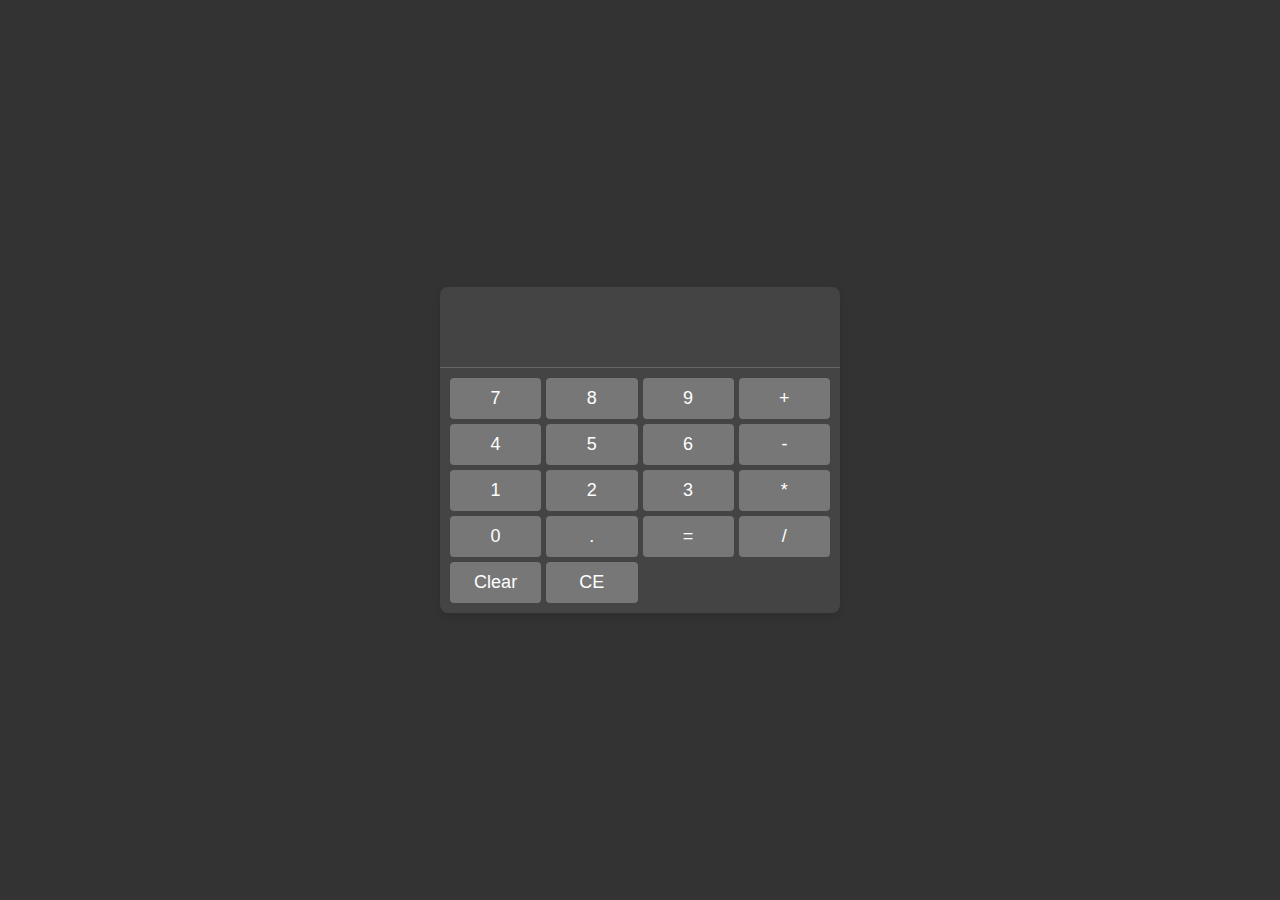
<file: task-1-calculator/index.html>
<!DOCTYPE html>
<html lang="en">
<head>
    <meta charset="UTF-8">
    <meta name="viewport" content="width=device-width, initial-scale=1.0">
    <link rel="stylesheet" href="styles.css">
    <title>Simple Calculator</title>
</head>
<body>
    <div class="calculator">
        <div class="display">
            <div class="expression" id="expression"></div>
            <div class="result" id="result"></div>
        </div>
        <div class="buttons">
            
            
            <button onclick="appendToExpression('7')">7</button>
            <button onclick="appendToExpression('8')">8</button>
            <button onclick="appendToExpression('9')">9</button>
            <button onclick="appendToExpression('+')">+</button>
            <button onclick="appendToExpression('4')">4</button>
            <button onclick="appendToExpression('5')">5</button>
            <button onclick="appendToExpression('6')">6</button>
            <button onclick="appendToExpression('-')">-</button>
            <button onclick="appendToExpression('1')">1</button>
            <button onclick="appendToExpression('2')">2</button>
            <button onclick="appendToExpression('3')">3</button>
            <button onclick="appendToExpression('*')">*</button>
            <button onclick="appendToExpression('0')">0</button>
            <button onclick="appendToExpression('.')">.</button>
            <button onclick="calculate()">=</button>
            <button onclick="appendToExpression('/')">/</button>
            <button onclick="clearExpression()">Clear</button>
            <button onclick="clearLastInput('CE')">CE</button>
            
        </div>
    </div>
    <script src="script.js"></script>
</body>
</html>
</file>
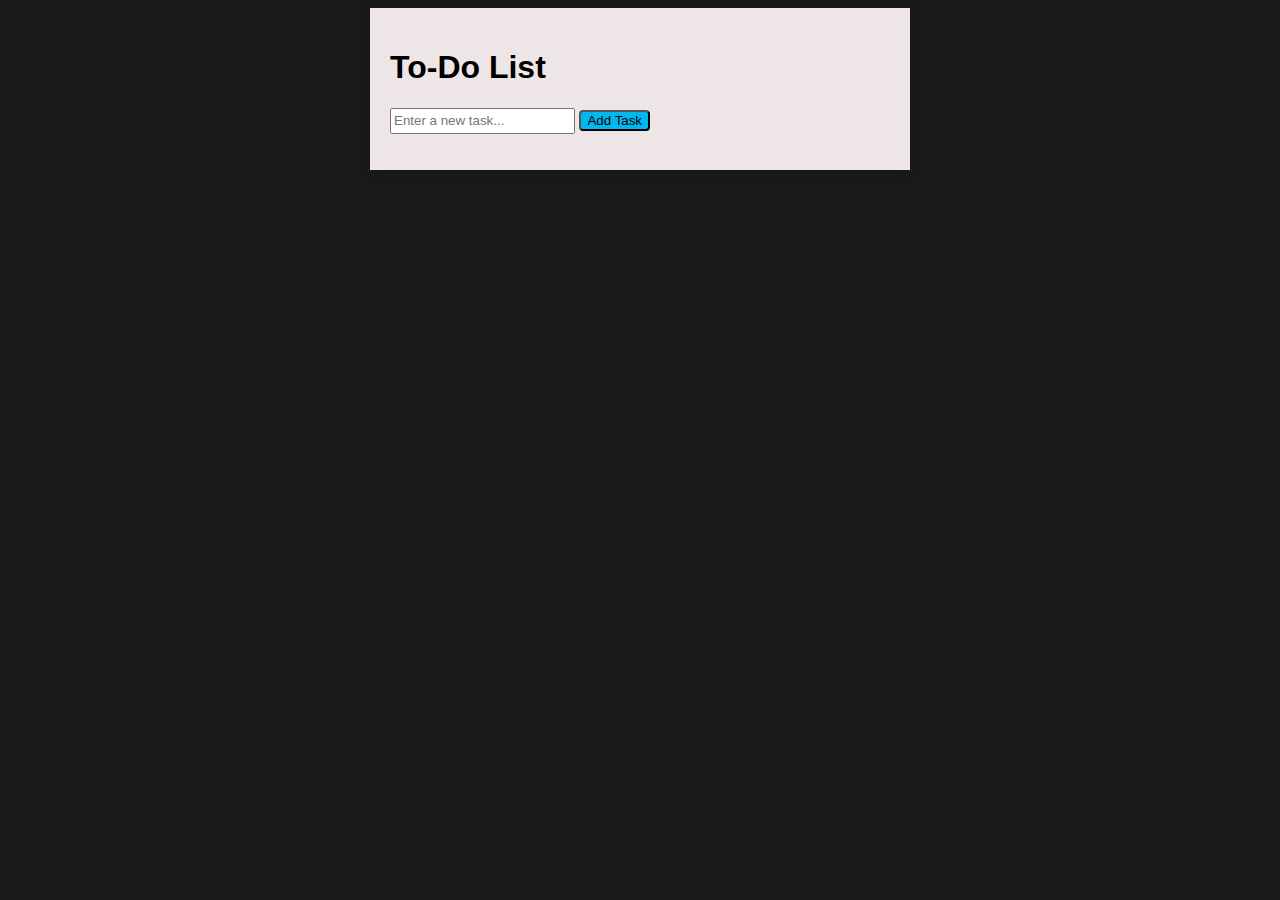
<file: task-2-todo-list/index.html>
<!DOCTYPE html>
<html lang="en">

<head>
    <meta charset="UTF-8">
    <meta name="viewport" content="width=device-width, initial-scale=1.0">
    <link rel="stylesheet" href="styles.css">
    <title>Simple To-Do List</title>
</head>

<body>
    <div class="container">
        <h1>To-Do List</h1>
        <input type="text" id="taskInput" placeholder="Enter a new task...">
        <button id="addTask">Add Task</button>
        <ul id="taskList"></ul>
    </div>
    <script src="script.js"></script>
</body>

</html>
</file>
<file: task-1-calculator/styles.css>
body {
    display: flex;
    justify-content: center;
    align-items: center;
    height: 100vh;
    margin: 0;
    background-color: #333;
    /* Dark background color */
}

.calculator {
    background-color: #444;
    /* Calculator background color */
    border-radius: 8px;
    box-shadow: 0px 4px 8px rgba(0, 0, 0, 0.1);
    width: 400px;
}

.display {
    padding: 30px;
    text-align: right;
    border-bottom: 1px solid #666;
    /* Divider line color */
}
/* 
.expression {
    font-size: 14px;
    color: #eee;
}
.result {
    font-size: 24px;
    font-weight: bold;
    margin-top: 5px;
    color: #ffcc00;
} */

/* ... (Previous CSS styles) ... */

.expression {
    font-size: 18px; 
    color: #eee;
    height: 15px;
}

.result {
    font-size: 28px; /* Increase the font size for the result */
    font-weight: bold;
    margin-top: 5px;
    color: #ffcc00; /* Result text color */
}

/* ... (Remaining CSS styles) ... */


.buttons {
    display: grid;
    grid-template-columns: repeat(4, 1fr);
    gap: 5px;
    padding: 10px;
}

button {
    padding: 10px;
    font-size: 18px;
    background-color: #777;
    /* Button background color */
    color: #fff;
    /* Button text color */
    border: none;
    border-radius: 4px;
    cursor: pointer;
    transition: background-color 0.3s;
}

button:hover {
    background-color: #14a3e6;
    /* Hover color */
}
</file>
<file: task-2-todo-list/styles.css>
body {
    font-family: Arial, sans-serif;
    background-color: rgb(26, 25, 25);
}

.container {
    max-width: 500px;
    margin: 0 auto;
    padding: 20px;
    box-shadow: 0px 0px 10px rgba(19, 18, 18, 0.2);
    background-color: rgb(238, 230, 230)
}

ul {
    list-style: none;
    padding: 0;
}

li {
    display: flex;
    justify-content: space-between;
    align-items: center;
    padding: 20px;
    margin: 5px 0;
    background-color: #d3cccc;
    border-radius: 5px;
}


li button {
    background-color: #ff3333;
    color: white;
    border: none;
    border-radius: 3px;
    padding: 3px 8px;
    cursor: pointer;
}


#taskInput {
    height: 20px;
}

#addTask {
    background: #00b8f0;
    border-radius: 4px
}


/* Style the container for the buttons and position them to the right */
.action-buttons {
    float: right;
    /* Float the buttons to the right */
    margin-left: 10px;
    /* Add some spacing between buttons */
}

/* Style the Edit and Delete buttons */
.edit-button {
    background-color: #007bff;
    /* Example button styling */
    color: #fff;
}

.delete-button {
    background-color: #dc3545;
    /* Example button styling */
    color: #fff;
}
</file>
